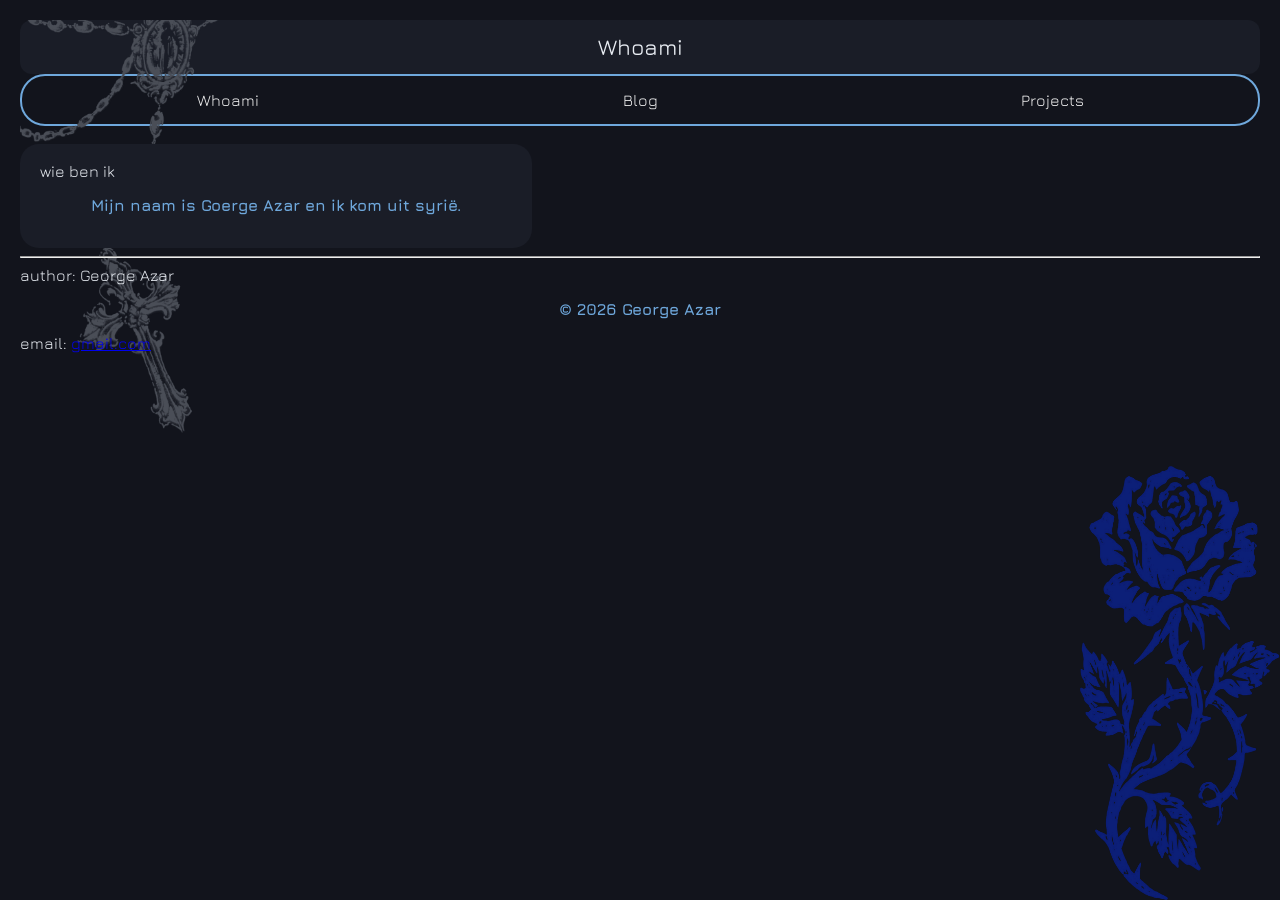
<file: index.html>
<!DOCTYPE html>
<html lang="nl">
<head>
  <link rel="stylesheet" href="style/style.css">
  <meta charset="UTF-8">
  <meta name="viewport" content="width=device-width, initial-scale=1.0">
  <title>whoami</title>
<link rel="preconnect" href="https://fonts.googleapis.com">
<link rel="preconnect" href="https://fonts.gstatic.com" crossorigin>
<link href="https://fonts.googleapis.com/css2?family=Jura:wght@300..700&display=swap" rel="stylesheet">
  
</head>
<body>
  <img src="images/Blue-Rose.png" class="corner-rose">
<img src="images/rosary-dark-gray.png" alt="" class="corner-rosary">
  <header>
    <h1>Whoami</h1>
  </header>
<nav class="navbar">
<ul>
<li><a href="index.html">Whoami</a></li>
<li><a href="blog.html">Blog</a></li>
<li><a href="projects.html">Projects</a></li>
</ul>

</nav>
<br>
  <main>
    <div class="text-box1" id="boxtype1">wie ben ik
<p>Mijn naam is Goerge Azar en ik kom uit syrië.</p>
    </div>
  </main>



  <footer>  
    <hr>
    author: George Azar
<p>&copy; 2026 George Azar</p>
email: <a href="mailto:gmail.com"> gmail.com </a>
  </footer>
</body>
</html>
</file>
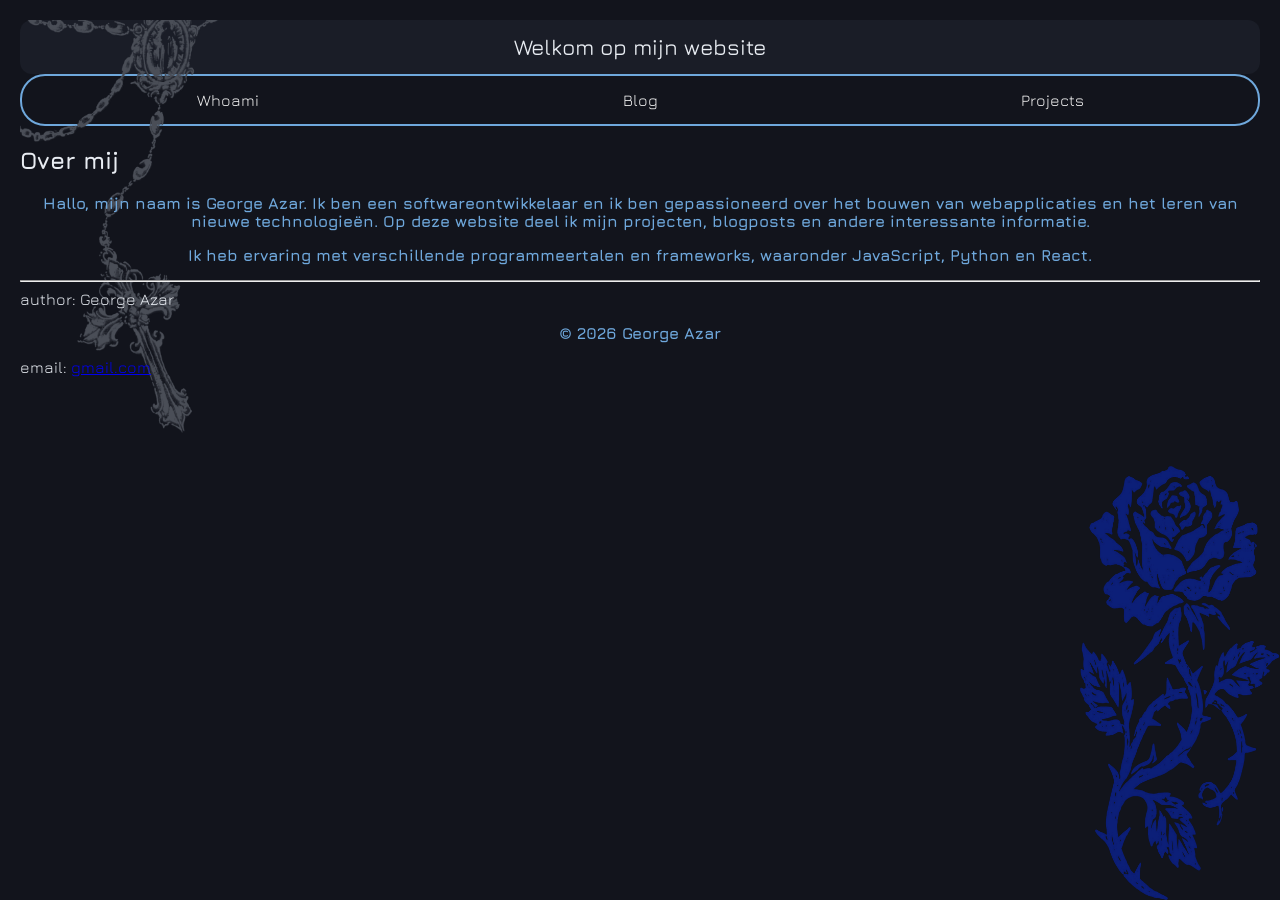
<file: blog.html>
<!DOCTYPE html>
<html lang="en">
<head>
  <link rel="stylesheet" href="style/style.css">
  <meta charset="UTF-8">
  <meta name="viewport" content="width=device-width, initial-scale=1.0">
  <title>Blog</title>
<link rel="preconnect" href="https://fonts.googleapis.com">
<link rel="preconnect" href="https://fonts.gstatic.com" crossorigin>
<link href="https://fonts.googleapis.com/css2?family=Jura:wght@300..700&display=swap" rel="stylesheet">
</head>
<body>
  <img src="images/Blue-Rose.png" class="corner-rose">
<img src="images/rosary-dark-gray.png" alt="" class="corner-rosary">
  <header>
    <h1>Welkom op mijn website</h1>
  </header>
<nav class="navbar">
<ul>
<li><a href="index.html">Whoami</a></li>
<li><a href="blog.html">Blog</a></li>
<li><a href="projects.html">Projects</a></li>
</ul>

</nav>
  <main>
    <h2>Over mij</h2>
    <p>Hallo, mijn naam is George Azar. Ik ben een softwareontwikkelaar en ik ben gepassioneerd over het bouwen van webapplicaties en het leren van nieuwe technologieën. Op deze website deel ik mijn projecten, blogposts en andere interessante informatie.</p>
    <p>Ik heb ervaring met verschillende programmeertalen en frameworks, waaronder JavaScript, Python en React.</p>
  </main>



  <footer>  
    <hr>
    author: George Azar
<p>&copy; 2026 George Azar</p>
email: <a href="mailto:gmail.com"> gmail.com </a>
  </footer>
</body>
</html>
</file>
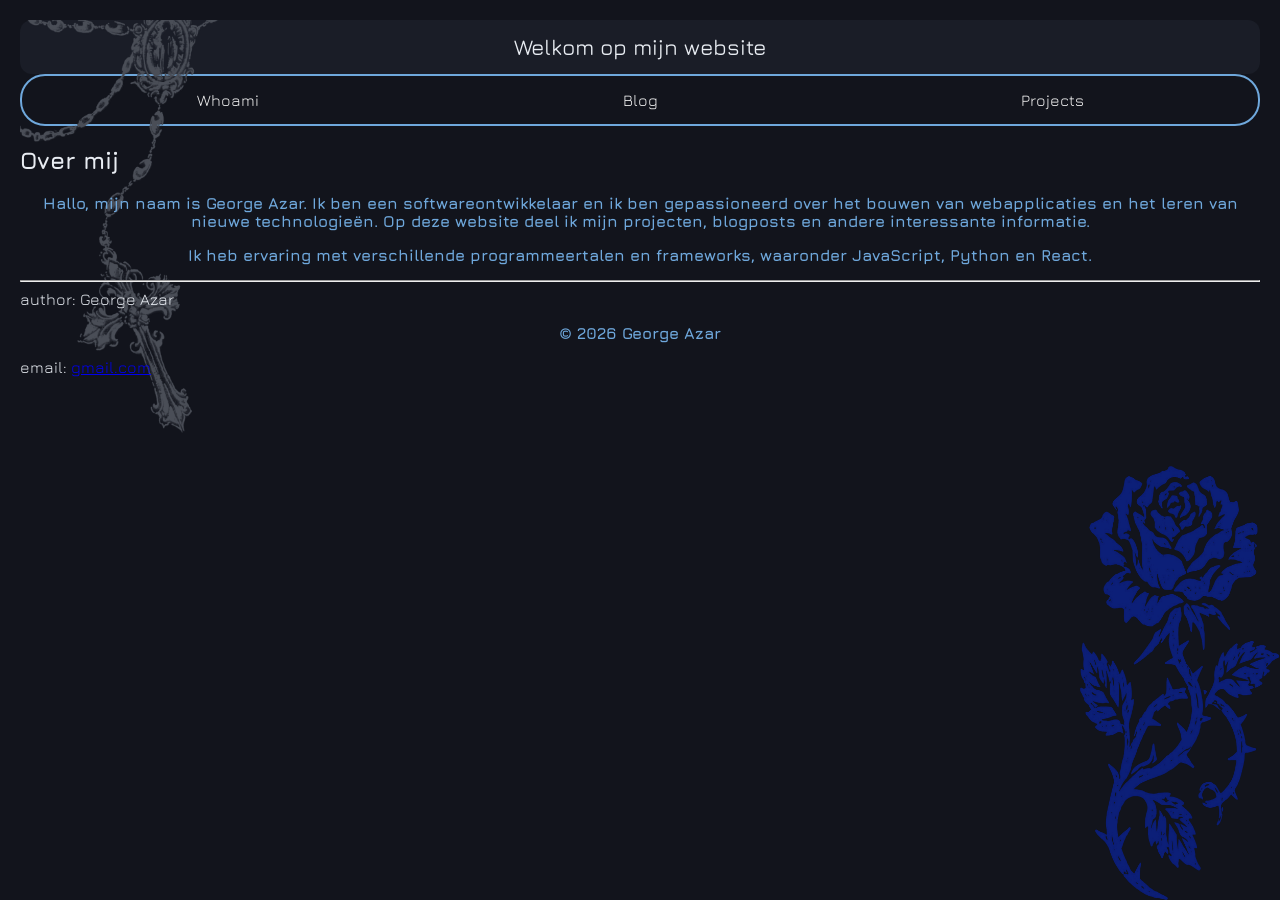
<file: projects.html>
<!DOCTYPE html>
<html lang="en">
<head>
  <link rel="stylesheet" href="style/style.css">
  <meta charset="UTF-8">
  <meta name="viewport" content="width=device-width, initial-scale=1.0">
  <title>Projects</title>
<link rel="preconnect" href="https://fonts.googleapis.com">
<link rel="preconnect" href="https://fonts.gstatic.com" crossorigin>
<link href="https://fonts.googleapis.com/css2?family=Jura:wght@300..700&display=swap" rel="stylesheet">
  
</head>
<body>
  <img src="images/Blue-Rose.png" class="corner-rose">
<img src="images/rosary-dark-gray.png" alt="" class="corner-rosary">

  <header>
    <h1>Welkom op mijn website</h1>
  </header>
<nav class="navbar">
<ul>
<li><a href="index.html">Whoami</a></li>
<li><a href="blog.html">Blog</a></li>
<li><a href="projects.html">Projects</a></li>
</ul>
</nav>

  <main>
    <h2>Over mij</h2>
    <p>Hallo, mijn naam is George Azar. Ik ben een softwareontwikkelaar en ik ben gepassioneerd over het bouwen van webapplicaties en het leren van nieuwe technologieën. Op deze website deel ik mijn projecten, blogposts en andere interessante informatie.</p>
    <p>Ik heb ervaring met verschillende programmeertalen en frameworks, waaronder JavaScript, Python en React.</p>
  </main>



  <footer>  
    <hr>
    author: George Azar
<p>&copy; 2026 George Azar</p>
email: <a href="mailto:gmail.com"> gmail.com </a>
  </footer>
</body>
</html>
</file>
<file: style/style.css>
* {
     box-sizing: border-box;
   }
body{
    background-color: #12141C;
    font-family: Jura, sans-serif;
    font-optical-sizing: auto;
    font-weight: 400;
    font-style: normal;
    color: #E8ECF2;
    margin: 20px;
    position: relative;
}
.corner-rose {
  position: fixed;
  bottom: 0;
  right: 0;
  width: 90px;
  height: auto;
  pointer-events: none;
  z-index: 0;
}

@media (min-width: 48rem) {
  .corner-rose { width: 140px; }
}

@media (min-width: 64rem) {
  .corner-rose { width: 200px; }
}
.corner-rosary {
  position: absolute;
  top: 0;
  left: 0;
  width: 90px;
  height: auto;
  pointer-events: none;
  z-index: 0;
}

@media (min-width: 48rem) {
  .corner-rosary { width: 140px; }
}

@media (min-width: 64rem) {
  .corner-rosary { width: 200px; }
}

@media (min-width: 48rem) {
  body::before,
  body::after {
    width: 140px;
    height: 140px;
  }
}

@media (min-width: 64rem) {
  body::before,
  body::after {
    width: 200px;
    height: 200px;
  }
}
.project-list {
  display: grid;
  grid-template-columns: 1fr;   
  gap: 1.5rem;
}

@media (min-width: 48rem) {  
  .project-list {
    grid-template-columns: repeat(2, 1fr);
  }
}

@media (min-width: 64rem) {  
  .project-list {
    grid-template-columns: repeat(3, 1fr);
  }
  
}

main {
  position: relative;
  z-index: 1;
}
h1 {
  font-size: 22px;
  font-weight: 500;
  text-align: center;
  margin: 0;
  padding: 14px;
  color: #E8ECF2;
  background: #1A1D27;
  border-radius: 12px;
}
p{
color: #6FA8DC;
    text-align: center;
    font-weight: bold;
}
 .navbar ul {
  list-style-type: none;
  background-color: #12141C;
  margin: 0;
  padding: 0;
  display: flex;            
  border: 2px solid #6FA8DC; 
  overflow: hidden;          
  border-radius: 25px;

 }
.navbar li {
  flex: 1;                 
}

.navbar a {
  color: whitesmoke;
  text-decoration: none;
  padding: 15px 0;          
  text-align: center;
  justify-content: center;
  display: flex;
}

.navbar a:hover {
  background-color: darkblue;
}
div{
    background: #1A1D27;
  border: none;
  border-radius: 19px;
  max-width: 32rem;
  padding: 18px 20px;
}

main, footer{
  position: relative;
  z-index: 1;
}
</file>
